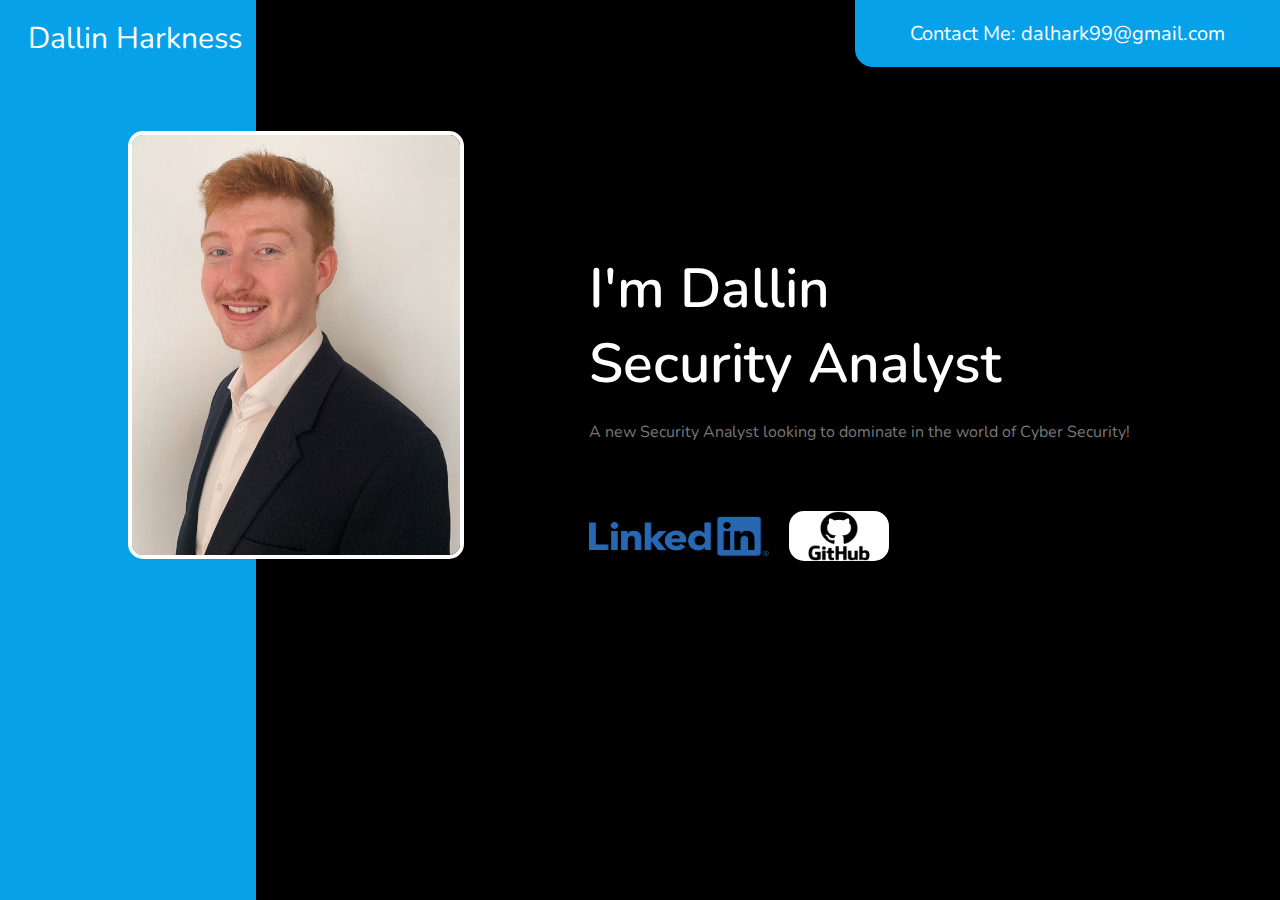
<file: index.html>
<!DOCTYPE html>
<html lang="en">
<head>
    <meta charset="UTF-8">
    <meta http-equiv="X-UA-Compatible" content="IE=edge">
    <meta name="viewport" content="width=device-width, initial-scale=1.0">
    <title>Dallin Harkness portfolio</title>
    <link rel='stylesheet' href='styles.css'>
    <link href="https://fonts.googleapis.com/css2?family=Nunito:wght@300&display=swap" rel="stylesheet">
</head>
<body>
    
<div class="header">

        <nav>
            <a href='index.html' class="dallin">Dallin Harkness</a>
            <div class="navbarlinks">
                <ul>
                    <li class='email'>Contact Me: dalhark99@gmail.com</li>
                </ul>
            </div>
        </nav>
    

    <div class='leftsidebar'></div>

    <div class='row'>
        <div class='leftcol'>
            <img class='me' src='IMG-3700.jpg' alt='picofme'>
        </div>
        <div class='rightcol'>
            <h1>I'm Dallin<br> Security Analyst</h1>
            <p>A new Security Analyst looking to dominate in the world of Cyber Security!</p>

            <div class='socials'>
                <div class='icon'>
                    <a href='https://www.linkedin.com/in/dallin-harkness-53a810220/'><img class='linkedin' src='Linkedin-Logo.png' alt='linkedin'/></a>
                </div>
                <div class='icon'>
                    <a href='https://github.com/dallinharkness'><img class='github' src='GitHub-logo.png' alt='github'/></a>
                </div>

    
            </div>

        </div>
    </div>
</div>


</body>
</html>
</file>
<file: styles.css>
*{
    margin: 0;
    padding: 0;
}

.header{
    min-height: 100vh;
    width: 100%;
    background: rgb(0, 0, 0);
    color: white;
    position: relative;
}

nav{
    display: flex;
    justify-content: space-between;
    align-items: center;
    position: relative;
    z-index: 1;
}

.dallin{
    text-decoration: none;
    color: #fff;
    font-size: 30px;
    padding-top: 10px;
    padding-left: 10%;
    position: relative;
    right: 100px;
    font-family: 'Nunito', sans-serif;
}

.navbarlinks{
    text-align: right;
    background: rgb(7, 161, 233);
    padding: 10px 30px;
    border-bottom-left-radius: 18px;
    
}

.navbarlinks ul li{
    list-style: none;
    display: inline-block;
    padding: 10px 25px;
    font-family: 'Nunito', sans-serif;
}

.navbarlinks ul li a{
    color: white;
    text-decoration: none;
    font-size: 18px;
}

.navbarlinks ul li a:hover{
    color: black;
}

.leftsidebar{
    width: 20%;
    height: 100%;
    position: absolute;
    left: 0;
    top: 0;
    background: rgb(7, 161, 233);
}

.row{
    padding: 0 10%;
    display: flex;
    align-items: flex-end;
    justify-content: space-between;
    position: relative;
    margin-top: 5%;
}

.leftcol{
    flex-basis: 40%;
}

.rightcol{
    flex-basis: 55%;
}

.leftcol img{
    width: 80%;
    cursor: pointer;
}

img{
    border-radius: 15px;
    
}

.rightcol h1{
    font-size: 55px;
    font-weight: 600;
}

.rightcol p{
    color: #777;
    margin: 20px 0 70px;
}

.socials{
    display: flex;
    margin-top: 30px;
    
}

.icon{
    width: 100px;
    height: 50px;
    background: black;
    display: flex;
    align-items: center;
    justify-content: center;
    
}

a .linkedin{
    width: 180px;
    height: 100px;
    position: relative;
    left: 40px;
    
}

a .github{
    width: 100px;
    height: 50px;
    position: relative;
    left: 100px;
    background-color: white;
}

p{
    font-family: 'Nunito', sans-serif;
}

h1{
    font-family: 'Nunito', sans-serif;
}

.me{
    border: 4px solid white;
}

.aboutme .abouttitle{
    color: white;
    display: flex;
    align-items: center;
    justify-content: center;
    font-size: 40px;
    margin: 60px;
}

.aboutp{
    width: 600px;
    height: 200px;
    border: 2px solid black;
    align-items: center;
    position: relative;
    left: 500px;
}

.aboutpara{
    font-size: 20px;
}

.email{
    font-size: 20px;
}
</file>
